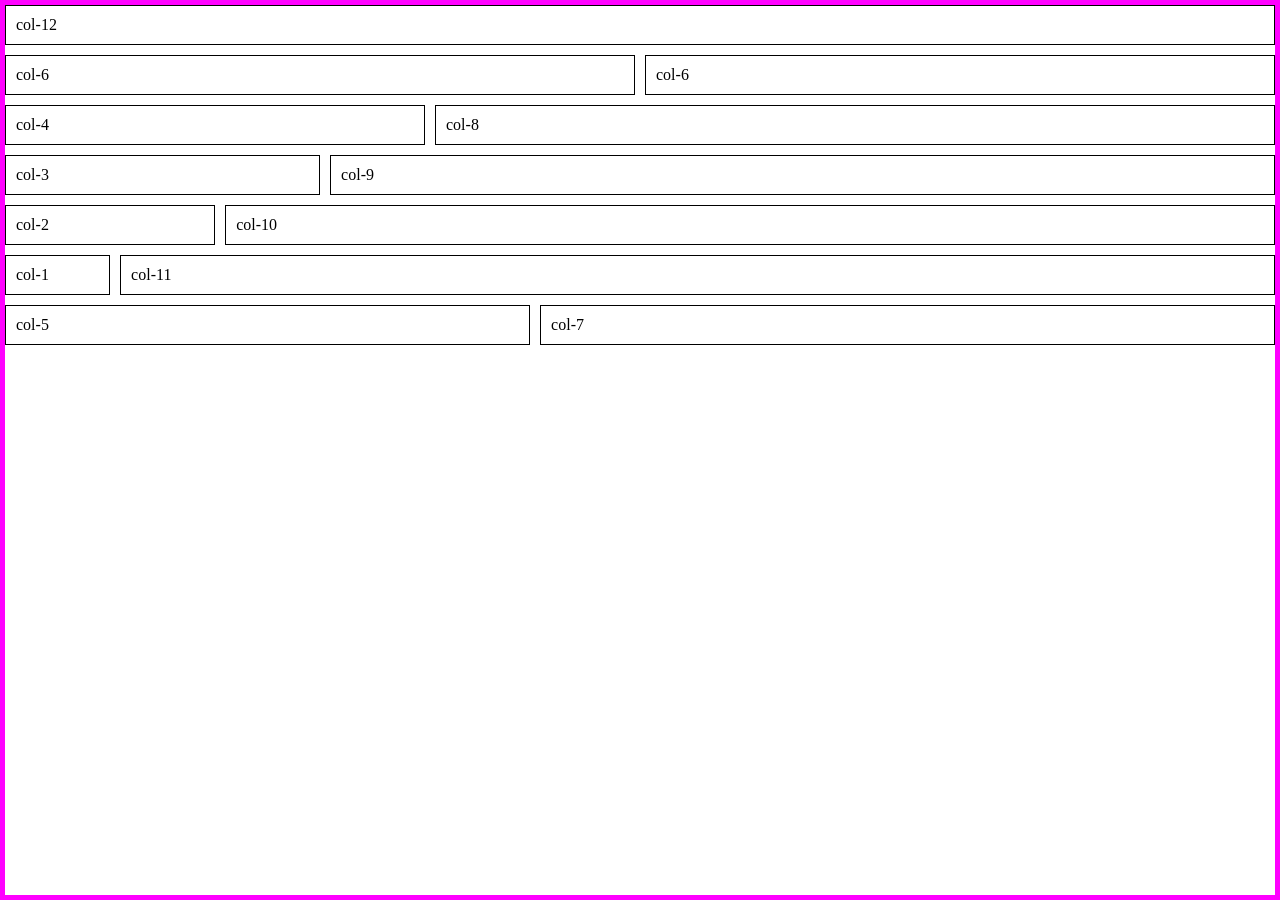
<file: opdracht-1a/index.html>
<!DOCTYPE html>
<html lang="en">
<head>
    <meta charset="UTF-8">
    <meta name="viewport" content="width=device-width, initial-scale=1.0">
    <title>Opdracht 1a - Grid systeem</title>
    <link rel="stylesheet" href="style.css">
</head>
<body>
    <div class="container">
        <div class="row">
            <div class="col-12">col-12</div>
        </div>
        <div class="row">
            <div class="col-6">col-6</div>
            <div class="col-6">col-6</div>
        </div>
        <div class="row">
            <div class="col-4">col-4</div>
            <div class="col-8">col-8</div>
        </div>
        <div class="row">
            <div class="col-3">col-3</div>
            <div class="col-9">col-9</div>
        </div>
        <div class="row">
            <div class="col-2">col-2</div>
            <div class="col-10">col-10</div>
        </div>
        <div class="row">
            <div class="col-1">col-1</div>
            <div class="col-11">col-11</div>
        </div>
        <div class="row">
            <div class="col-5">col-5</div>
            <div class="col-7">col-7</div>
        </div>
    </div>
</body>
</html>
</file>
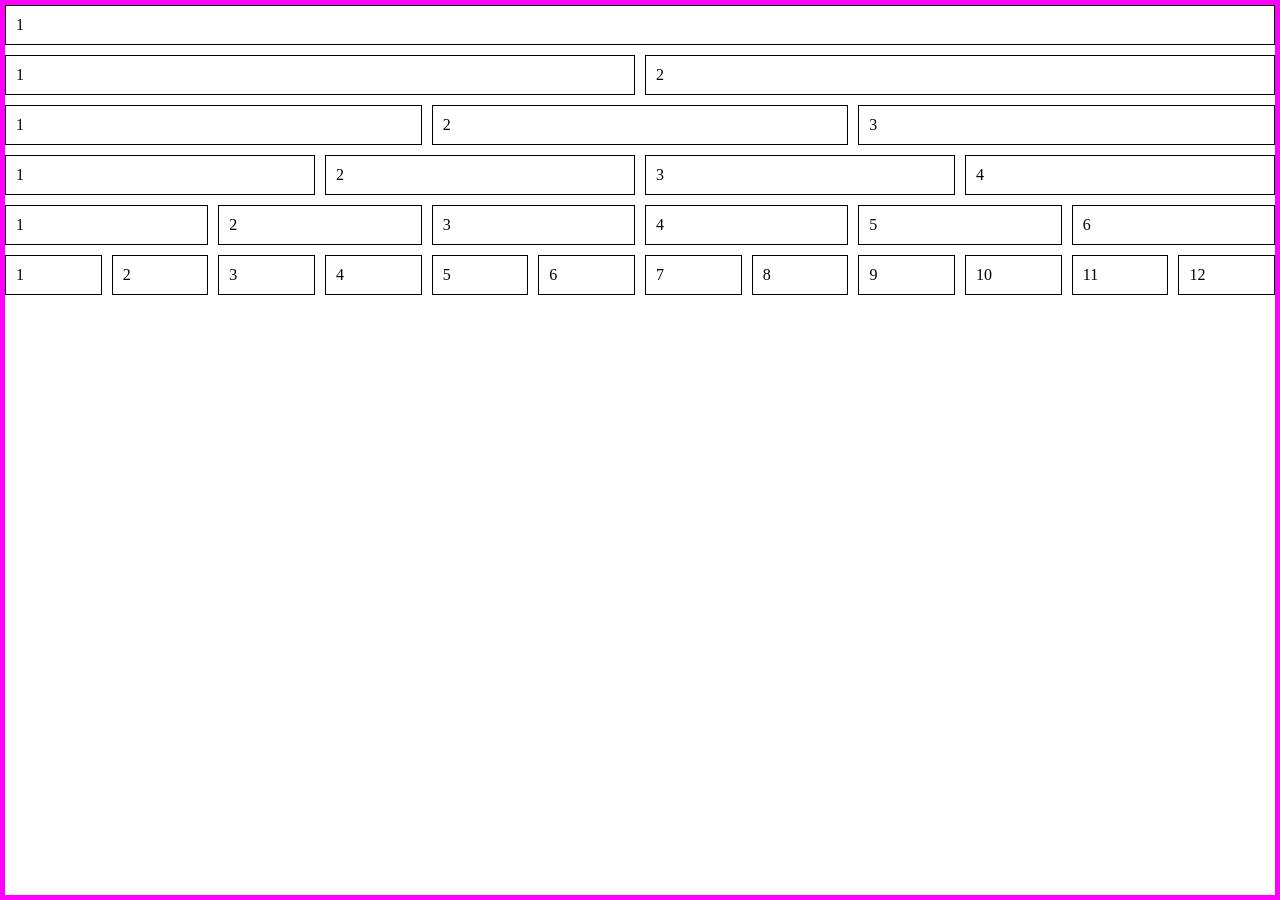
<file: opdracht-1b/index.html>
<!DOCTYPE html>
<html lang="en">
<head>
    <meta charset="UTF-8">
    <meta name="viewport" content="width=device-width, initial-scale=1.0">
    <title>Opdracht 1b - Grid piramide</title>
    <link rel="stylesheet" href="style.css">
</head>
<body>
    <div class="container">
        <div class="row">
            <div class="col-12">1</div>
        </div>
        <div class="row">
            <div class="col-6">1</div>
            <div class="col-6">2</div>
        </div>
        <div class="row">
            <div class="col-4">1</div>
            <div class="col-4">2</div>
            <div class="col-4">3</div>
        </div>
        <div class="row">
            <div class="col-3">1</div>
            <div class="col-3">2</div>
            <div class="col-3">3</div>
            <div class="col-3">4</div>
        </div>
        <div class="row">
            <div class="col-2">1</div>
            <div class="col-2">2</div>
            <div class="col-2">3</div>
            <div class="col-2">4</div>
            <div class="col-2">5</div>
            <div class="col-2">6</div>
        </div>
        <div class="row">
            <div class="col-1">1</div>
            <div class="col-1">2</div>
            <div class="col-1">3</div>
            <div class="col-1">4</div>
            <div class="col-1">5</div>
            <div class="col-1">6</div>
            <div class="col-1">7</div>
            <div class="col-1">8</div>
            <div class="col-1">9</div>
            <div class="col-1">10</div>
            <div class="col-1">11</div>
            <div class="col-1">12</div>
        </div>
    </div>
</body>
</html>
</file>
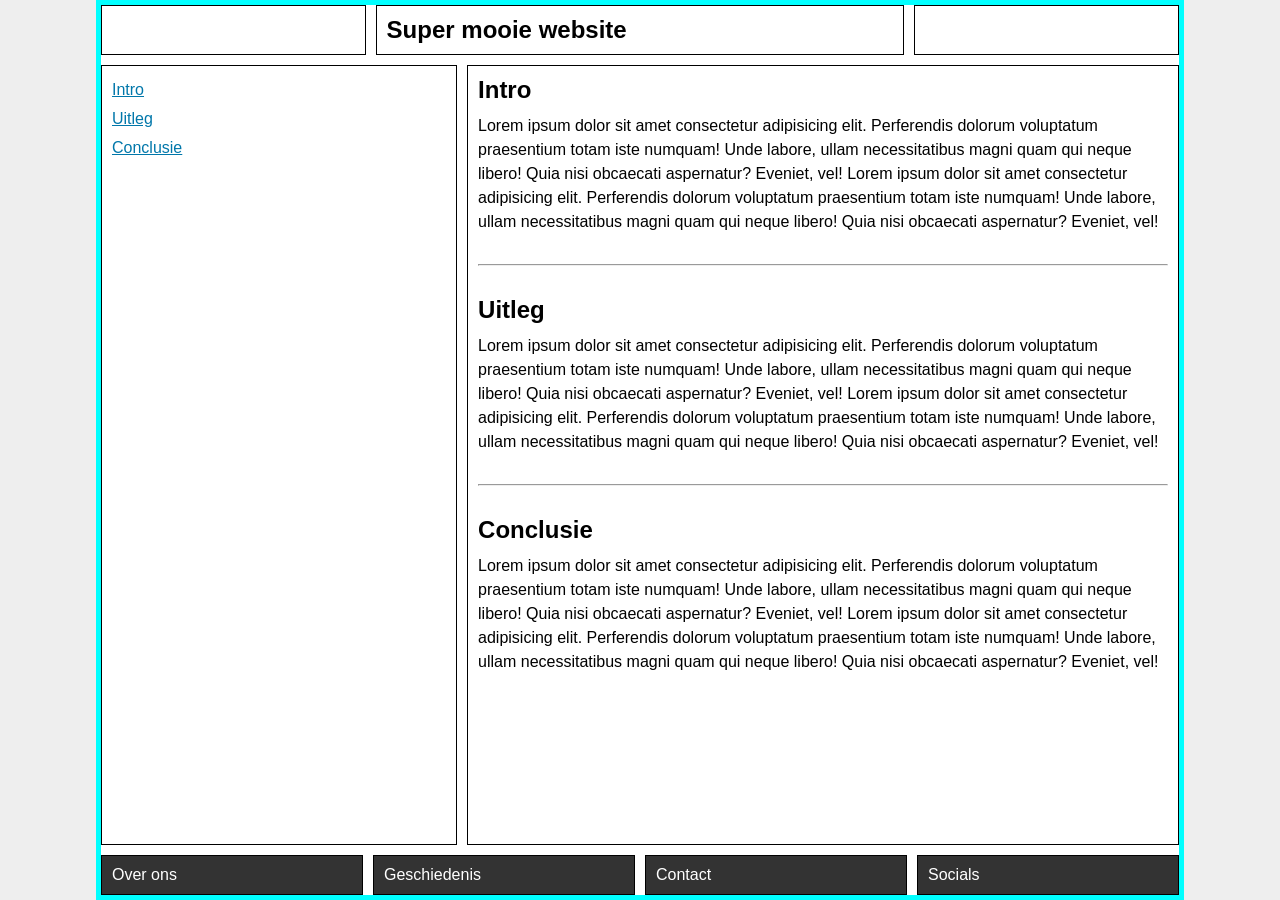
<file: opdracht-1c/index.html>
<!DOCTYPE html>
<html lang="en">
<head>
    <meta charset="UTF-8">
    <meta name="viewport" content="width=device-width, initial-scale=1.0">
    <title>Opdracht 1c - Grid website</title>
    <link rel="stylesheet" href="style.css">
</head>
<body>
    <div class="container">
        <div class="row">
            <div class="col-3"></div>
            <div class="col-6 titel">Super mooie website</div>
            <div class="col-3"></div>
        </div>
        <div class="row main">
            <div class="col-4 menu">
                <div>
                    <a href="#intro">Intro</a><br>
                    <a href="#uitleg">Uitleg</a><br>
                    <a href="#conclusie">Conclusie</a>
                </div>
            </div>
            <div class="col-8 content">
                <div>
                    <h2 id="intro">Intro</h2>
                    <p>Lorem ipsum dolor sit amet consectetur adipisicing elit. Perferendis dolorum voluptatum praesentium totam iste numquam! Unde labore, ullam necessitatibus magni quam qui neque libero! Quia nisi obcaecati aspernatur? Eveniet, vel! Lorem ipsum dolor sit amet consectetur adipisicing elit. Perferendis dolorum voluptatum praesentium totam iste numquam! Unde labore, ullam necessitatibus magni quam qui neque libero! Quia nisi obcaecati aspernatur? Eveniet, vel!</p>
                    <hr>
                    <h2 id="uitleg">Uitleg</h2>
                    <p>Lorem ipsum dolor sit amet consectetur adipisicing elit. Perferendis dolorum voluptatum praesentium totam iste numquam! Unde labore, ullam necessitatibus magni quam qui neque libero! Quia nisi obcaecati aspernatur? Eveniet, vel! Lorem ipsum dolor sit amet consectetur adipisicing elit. Perferendis dolorum voluptatum praesentium totam iste numquam! Unde labore, ullam necessitatibus magni quam qui neque libero! Quia nisi obcaecati aspernatur? Eveniet, vel!</p>
                    <hr>
                    <h2 id="conclusie">Conclusie</h2>
                    <p>Lorem ipsum dolor sit amet consectetur adipisicing elit. Perferendis dolorum voluptatum praesentium totam iste numquam! Unde labore, ullam necessitatibus magni quam qui neque libero! Quia nisi obcaecati aspernatur? Eveniet, vel! Lorem ipsum dolor sit amet consectetur adipisicing elit. Perferendis dolorum voluptatum praesentium totam iste numquam! Unde labore, ullam necessitatibus magni quam qui neque libero! Quia nisi obcaecati aspernatur? Eveniet, vel!</p>
                </div>
            </div>
        </div>
        <div class="row">
            <div class="col-3 footer">Over ons</div>
            <div class="col-3 footer">Geschiedenis</div>
            <div class="col-3 footer">Contact</div>
            <div class="col-3 footer">Socials</div>
        </div>
    </div>
</body>
</html>
</file>
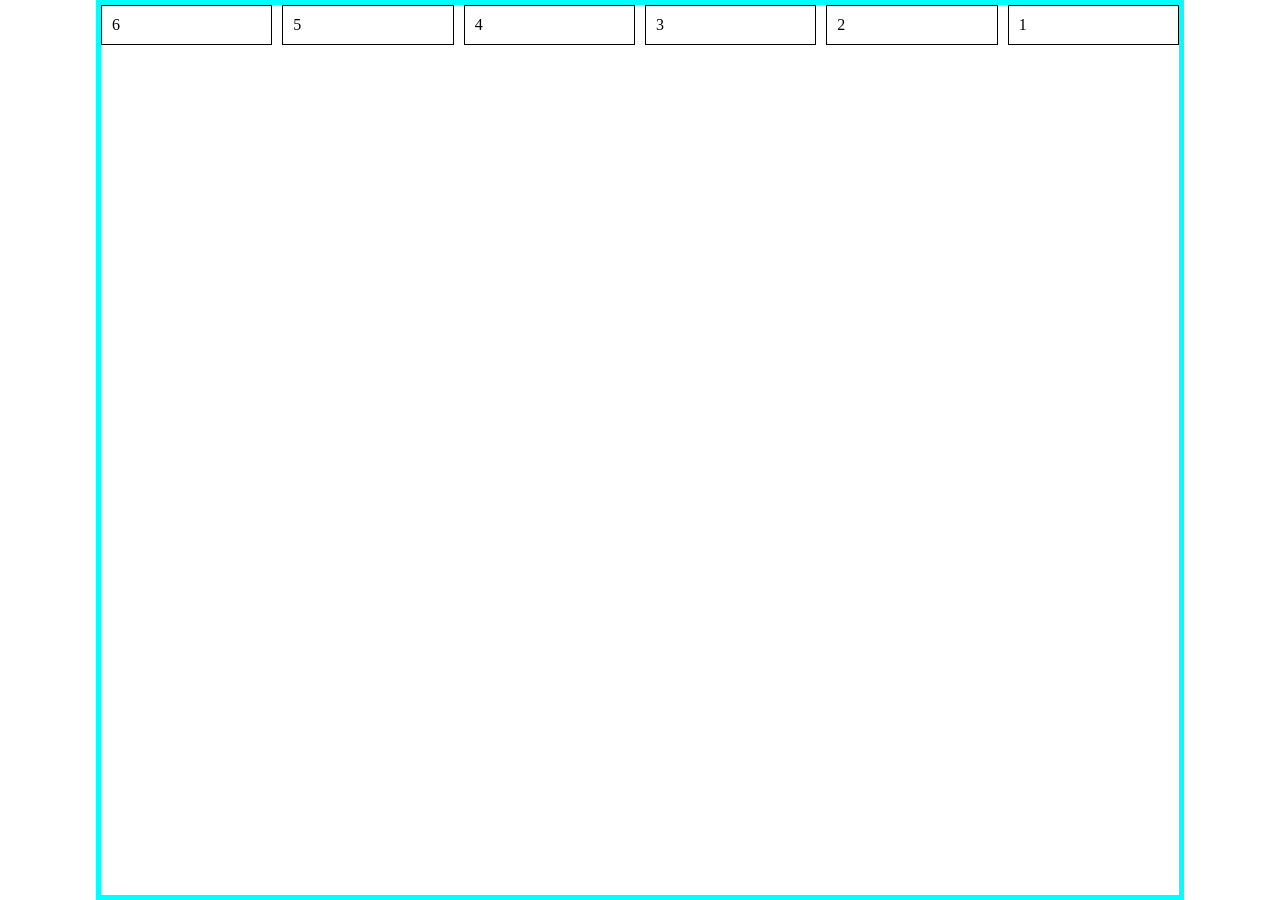
<file: opdracht-1d/index.html>
<!DOCTYPE html>
<html lang="en">
<head>
    <meta charset="UTF-8">
    <meta name="viewport" content="width=device-width, initial-scale=1.0">
    <title>Opdracht 1d - DIRG, oh nee, GRID</title>
    <link rel="stylesheet" href="style.css">
</head>
<body>
    <div class="container">
        <div class="row">
            <div class="col-2">1</div>
            <div class="col-2">2</div>
            <div class="col-2">3</div>
            <div class="col-2">4</div>
            <div class="col-2">5</div>
            <div class="col-2">6</div>
        </div>
    </div>
</body>
</html>
</file>
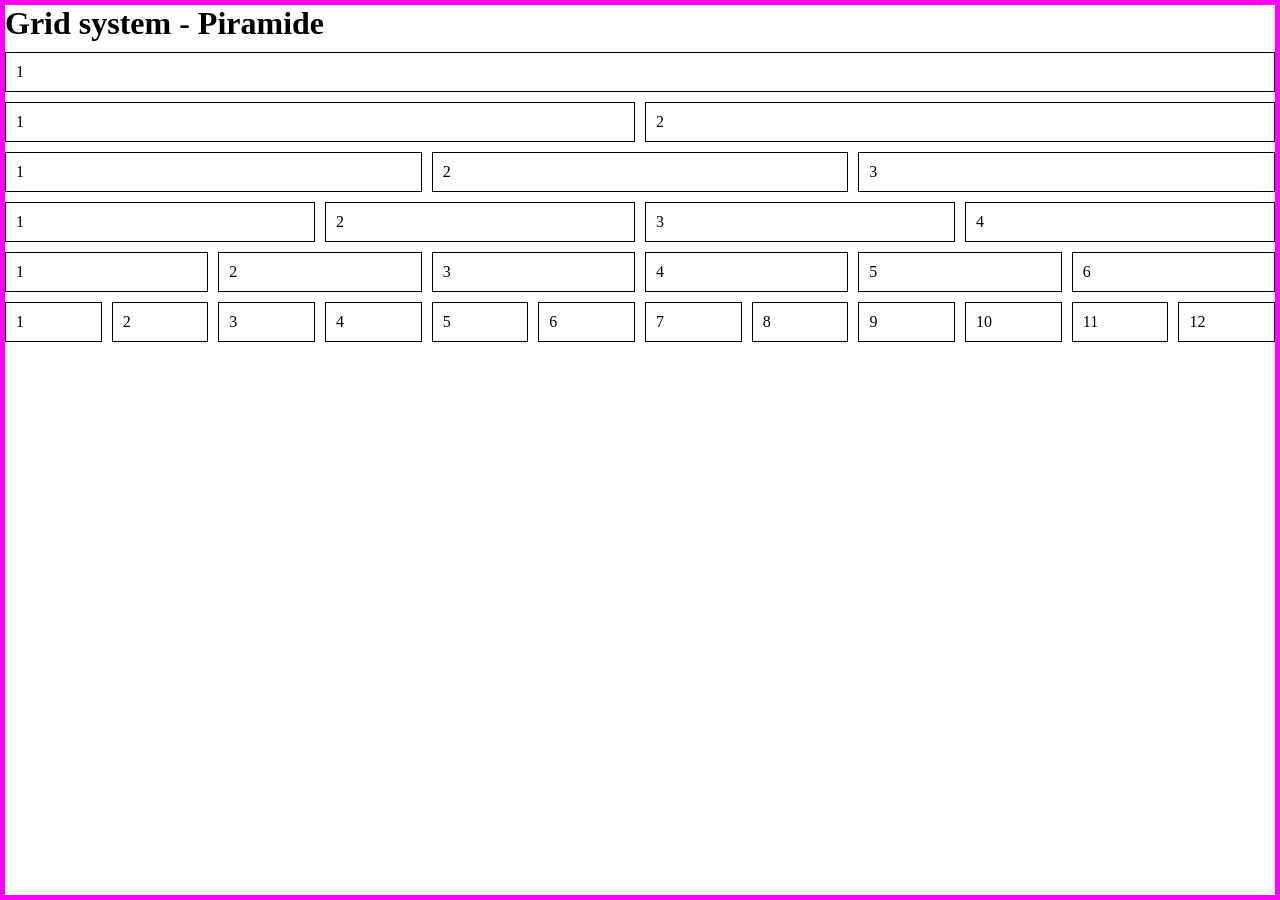
<file: opdracht-1e/index.html>
<!DOCTYPE html>
<html lang="en">
<head>
    <meta charset="UTF-8">
    <meta name="viewport" content="width=device-width, initial-scale=1.0">
    <title>Opdracht 1e - Telefoon grid</title>
    <link rel="stylesheet" href="style.css">
</head>
<body>
    <div class="container">
        <h1>Grid system - Piramide</h1>
        <div class="row">
            <div class="col-12">1</div>
        </div>
        <div class="row">
            <div class="col-6">1</div>
            <div class="col-6">2</div>
        </div>
        <div class="row">
            <div class="col-4">1</div>
            <div class="col-4">2</div>
            <div class="col-4">3</div>
        </div>
        <div class="row">
            <div class="col-3">1</div>
            <div class="col-3">2</div>
            <div class="col-3">3</div>
            <div class="col-3">4</div>
        </div>
        <div class="row">
            <div class="col-2">1</div>
            <div class="col-2">2</div>
            <div class="col-2">3</div>
            <div class="col-2">4</div>
            <div class="col-2">5</div>
            <div class="col-2">6</div>
        </div>
        <div class="row">
            <div class="col-1">1</div>
            <div class="col-1">2</div>
            <div class="col-1">3</div>
            <div class="col-1">4</div>
            <div class="col-1">5</div>
            <div class="col-1">6</div>
            <div class="col-1">7</div>
            <div class="col-1">8</div>
            <div class="col-1">9</div>
            <div class="col-1">10</div>
            <div class="col-1">11</div>
            <div class="col-1">12</div>
        </div>
    </div>
</body>
</html>
</file>
<file: opdracht-1a/style.css>
* {
	margin: 0;
	padding: 0;
	box-sizing: border-box;
}

:root {
	--row-gap: 10px;
	--column-gap: 10px;
	--column-padding: 10px;
}

.container {
	margin: 0 auto;
	width: 100%;
	min-height: 100vh;
	display: flex;
	flex-direction: column;
	gap: var(--row-gap);
	border: 5px solid #f0f;
}

.row {
	display: flex;
	flex-wrap: nowrap;
	gap: var(--column-gap);
}

[class^="col-"] {
	padding: var(--column-padding);
	display: flex;
	flex-grow: 1;
	flex-shrink: 1;
	align-items: center;
	border: 1px solid #000;
}

.col-1 {
	flex-grow: 0;
	flex-basis: 8.33%;
}

.col-2 {
	flex-grow: 0;
	flex-basis: 16.67%;
}

.col-3 {
	flex-grow: 0;
	flex-basis: 25%;
}

.col-4 {
	flex-grow: 0;
	flex-basis: 33.33%;
}

.col-5 {
	flex-grow: 0;
	flex-basis: 41.67%;
}

.col-6 {
	flex-grow: 0;
	flex-basis: 50%;
}

.col-7 {
	flex-grow: 0;
	flex-basis: 58.33%;
}

.col-8 {
	flex-grow: 0;
	flex-basis: 66.67%;
}

.col-9 {
	flex-grow: 0;
	flex-basis: 75%;
}

.col-10 {
	flex-grow: 0;
	flex-basis: 83.33%;
}

.col-11 {
	flex-grow: 0;
	flex-basis: 91.67%;
}

.col-12 {
	flex-grow: 0;
	flex-basis: 100%;
}
</file>
<file: opdracht-1b/style.css>
* {
	margin: 0;
	padding: 0;
	box-sizing: border-box;
}

:root {
	--row-gap: 10px;
	--column-gap: 10px;
	--column-padding: 10px;
}

.container {
	margin: 0 auto;
	width: 100%;
	min-height: 100vh;
	display: flex;
	flex-direction: column;
	gap: var(--row-gap);
	border: 5px solid #f0f;
}

.row {
	display: flex;
	flex-wrap: nowrap;
	gap: var(--column-gap);
}

[class^="col-"] {
	padding: var(--column-padding);
	display: flex;
	flex-grow: 1;
	flex-shrink: 1;
	align-items: center;
	border: 1px solid #000;
}

.col-1 {
	flex-grow: 0;
	flex-basis: 8.33%;
}

.col-2 {
	flex-grow: 0;
	flex-basis: 16.67%;
}

.col-3 {
	flex-grow: 0;
	flex-basis: 25%;
}

.col-4 {
	flex-grow: 0;
	flex-basis: 33.33%;
}

.col-5 {
	flex-grow: 0;
	flex-basis: 41.67%;
}

.col-6 {
	flex-grow: 0;
	flex-basis: 50%;
}

.col-7 {
	flex-grow: 0;
	flex-basis: 58.33%;
}

.col-8 {
	flex-grow: 0;
	flex-basis: 66.67%;
}

.col-9 {
	flex-grow: 0;
	flex-basis: 75%;
}

.col-10 {
	flex-grow: 0;
	flex-basis: 83.33%;
}

.col-11 {
	flex-grow: 0;
	flex-basis: 91.67%;
}

.col-12 {
	flex-grow: 0;
	flex-basis: 100%;
}
</file>
<file: opdracht-1c/style.css>
* {
	margin: 0;
	padding: 0;
	box-sizing: border-box;
}

:root {
	--row-gap: 10px;
	--column-gap: 10px;
	--column-padding: 10px;
}

.container {
	margin: 0 auto;
	width: 85%;
	min-height: 100vh;
	display: flex;
	flex-direction: column;
	gap: var(--row-gap);
	border: 5px solid #0ff;
}

.row {
	display: flex;
	flex-wrap: nowrap;
	gap: var(--column-gap);
}

[class^="col-"] {
	padding: var(--column-padding);
	display: flex;
	flex-grow: 1;
	flex-shrink: 1;
	align-items: center;
	border: 1px solid #000;
}

.col-1 {
	flex-grow: 0;
	flex-basis: 8.33%;
}

.col-2 {
	flex-grow: 0;
	flex-basis: 16.67%;
}

.col-3 {
	flex-grow: 0;
	flex-basis: 25%;
}

.col-4 {
	flex-grow: 0;
	flex-basis: 33.33%;
}

.col-5 {
	flex-grow: 0;
	flex-basis: 41.67%;
}

.col-6 {
	flex-grow: 0;
	flex-basis: 50%;
}

.col-7 {
	flex-grow: 0;
	flex-basis: 58.33%;
}

.col-8 {
	flex-grow: 0;
	flex-basis: 66.67%;
}

.col-9 {
	flex-grow: 0;
	flex-basis: 75%;
}

.col-10 {
	flex-grow: 0;
	flex-basis: 83.33%;
}

.col-11 {
	flex-grow: 0;
	flex-basis: 91.67%;
}

.col-12 {
	flex-grow: 0;
	flex-basis: 100%;
}

body {
	font-family: Arial, sans-serif;
	background-color: #eeeeee;
}

.container {
	background-color: white;
}

.main {
	flex-grow: 1;
}

.titel {
	font-size: 24px;
	font-weight: bold;
}

.menu,
.content {
	align-items: flex-start;
}

.menu a {
	color: #0077aa;
	line-height: 1.8;
}

.content h2 {
	margin-bottom: 10px;
}

.content p {
	line-height: 1.5;
}

.content hr {
	margin: 30px 0;
}

.footer {
	background-color: #333333;
	color: white;
}
</file>
<file: opdracht-1d/style.css>
* {
	margin: 0;
	padding: 0;
	box-sizing: border-box;
}

:root {
	--row-gap: 10px;
	--column-gap: 10px;
	--column-padding: 10px;
}

.container {
	margin: 0 auto;
	width: 85%;
	min-height: 100vh;
	display: flex;
	flex-direction: column;
	gap: var(--row-gap);
	border: 5px solid #0ff;
}

.row {
	display: flex;
	flex-wrap: nowrap;
	flex-direction: row-reverse;
	gap: var(--column-gap);
}

[class^="col-"] {
	padding: var(--column-padding);
	display: flex;
	flex-grow: 1;
	flex-shrink: 1;
	align-items: center;
	border: 1px solid #000;
}

.col-1 {
	flex-grow: 0;
	flex-basis: 8.33%;
}

.col-2 {
	flex-grow: 0;
	flex-basis: 16.67%;
}

.col-3 {
	flex-grow: 0;
	flex-basis: 25%;
}

.col-4 {
	flex-grow: 0;
	flex-basis: 33.33%;
}

.col-5 {
	flex-grow: 0;
	flex-basis: 41.67%;
}

.col-6 {
	flex-grow: 0;
	flex-basis: 50%;
}

.col-7 {
	flex-grow: 0;
	flex-basis: 58.33%;
}

.col-8 {
	flex-grow: 0;
	flex-basis: 66.67%;
}

.col-9 {
	flex-grow: 0;
	flex-basis: 75%;
}

.col-10 {
	flex-grow: 0;
	flex-basis: 83.33%;
}

.col-11 {
	flex-grow: 0;
	flex-basis: 91.67%;
}

.col-12 {
	flex-grow: 0;
	flex-basis: 100%;
}
</file>
<file: opdracht-1e/style.css>
* {
	margin: 0;
	padding: 0;
	box-sizing: border-box;
}

:root {
	--row-gap: 10px;
	--column-gap: 10px;
	--column-padding: 10px;
}

.container {
	margin: 0 auto;
	width: 100%;
	min-height: 100vh;
	display: flex;
	flex-direction: column;
	gap: var(--row-gap);
	border: 5px solid #f0f;
}

.row {
	display: flex;
	flex-wrap: nowrap;
	gap: var(--column-gap);
}

[class^="col-"] {
	padding: var(--column-padding);
	display: flex;
	flex-grow: 1;
	flex-shrink: 1;
	align-items: center;
	border: 1px solid #000;
}

.col-1 {
	flex-grow: 0;
	flex-basis: 8.33%;
}

.col-2 {
	flex-grow: 0;
	flex-basis: 16.67%;
}

.col-3 {
	flex-grow: 0;
	flex-basis: 25%;
}

.col-4 {
	flex-grow: 0;
	flex-basis: 33.33%;
}

.col-5 {
	flex-grow: 0;
	flex-basis: 41.67%;
}

.col-6 {
	flex-grow: 0;
	flex-basis: 50%;
}

.col-7 {
	flex-grow: 0;
	flex-basis: 58.33%;
}

.col-8 {
	flex-grow: 0;
	flex-basis: 66.67%;
}

.col-9 {
	flex-grow: 0;
	flex-basis: 75%;
}

.col-10 {
	flex-grow: 0;
	flex-basis: 83.33%;
}

.col-11 {
	flex-grow: 0;
	flex-basis: 91.67%;
}

.col-12 {
	flex-grow: 0;
	flex-basis: 100%;
}

@media (max-width: 992px) {
	.container {
		border: 5px solid blue;
	}
}

@media (max-width: 768px) {
	.container {
		border: 5px solid green;
	}

	.row {
		flex-wrap: wrap;
	}

	[class^="col-"] {
		flex-grow: 1;
		flex-basis: 40%;
	}
}

@media (max-width: 576px) {
	.container {
		border: 5px solid red;
	}

	.row {
		flex-wrap: wrap;
	}

	[class^="col-"] {
		flex-basis: 100%;
	}
}
</file>
